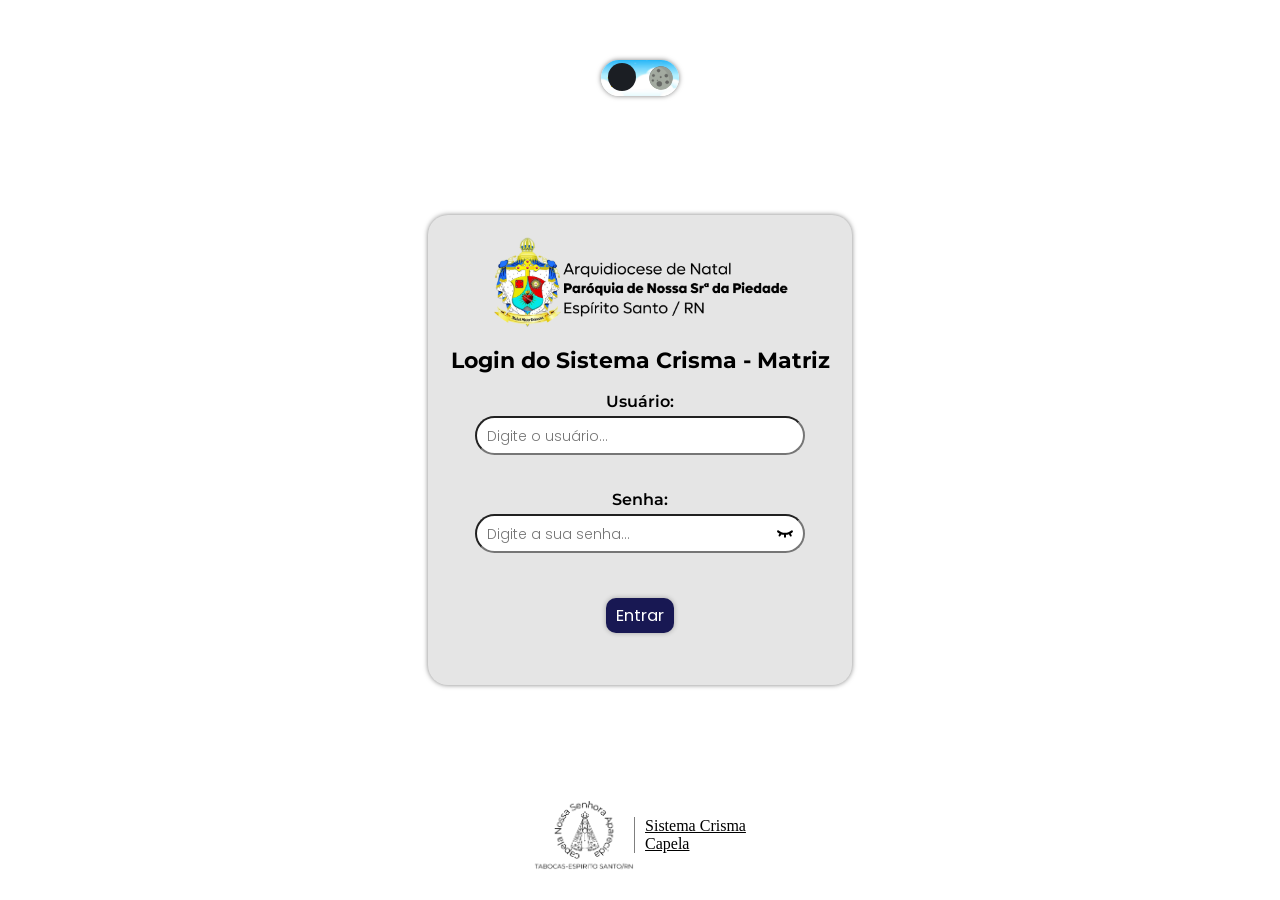
<file: index.html>
<!DOCTYPE html>
<html lang="pt-br">
<head>
    <meta charset="UTF-8">
    <meta name="viewport" content="width=device-width, initial-scale=1.0">
    <title>Login - Matriz de Nossa Senhora da Piedade</title>
    <link rel="icon" href="/assets/images/icons/logo-paroquia-uni.png" type="image/png">
    <link rel="stylesheet" href="/assets/styles/style.css">
</head>
<body class="page-login">
  
  <main class="login-container">
    <div class="btn-theme btn-theme-login" id="theme" style="z-index: 1000;">
          <img src="/assets/images/icons/sun-icon.svg" width="28px" alt="sun-icon" class="sun-icon">
          <div class="circle circle-login"></div>
          <img src="/assets/images/icons/moon-icon.svg" width="30px" alt="moon-icon" class="moon-icon">
    </div>
    
    <img src="/assets/images/logo-paroquia.png" alt="logo-capela" class="logo-capela" id="logoParoquia" style="margin-bottom: -20px;">

    <h2 class="h2-login" style="text-align: center;">Login do Sistema <br class="br-mobile"> Crisma - Matriz</h2>
    <form id="loginForm">
      <div class="input-group">
        <label for="username">Usuário:</label>
        <input type="text" id="username" name="username" placeholder="Digite o usuário..." required>
      </div>

      <div class="input-group password-group">
        <label for="password">Senha:</label>
        <input type="password" id="password" name="password" placeholder="Digite a sua senha..." required>
        <img src="/assets/images/icons/eye-close-icon.svg" alt="Mostrar/Esconder Senha" id="passwordToggleIcon" class="toggle-password-icon">
      </div>

      <button type="submit" class="btn-login">Entrar</button>
      <p id="errorMessage" class="error-message"></p>
    </form>
  </main>

  <div class="div-sis">
    <img src="/assets/images/icons/logo-ns-ap-dark.png" alt="logo-ns-ap" id="iconLogo">
    <a href="https://crisma-app.onrender.com/" class="link-sis">Sistema Crisma <br>Capela</a>
  </div>

  <script src="/assets/scripts/script.js"></script>
</body>
</html>
</file>
<file: assets/styles/style.css>
@import url('https://fonts.googleapis.com/css2?family=Barriecito&family=Cal+Sans&family=Cardo:ital,wght@0,400;0,700;1,400&family=Londrina+Shadow&family=Londrina+Solid:wght@100;300;400;900&family=Montserrat:ital,wght@0,100..900;1,100..900&family=Odibee+Sans&family=Poppins:ital,wght@0,100;0,200;0,300;0,400;0,500;0,600;0,700;0,800;0,900;1,100;1,200;1,300;1,400;1,500;1,600;1,700;1,800;1,900&display=swap');
/* Poppins, Cal Sans, Montserrat, Barriecito, Odibee Sans, Londrina Solid, Londrina Shadow, Cardo*/

@keyframes mexendo {
    0% {
        transform: rotate(180deg) translateX(0);
    }

    50% {
        transform: rotate(180deg) translateX(10px);
    }

    100% {
        transform: rotate(180deg) translateX(0);
    }
}

@keyframes mexendo2 {
    0% {
        transform: rotate(0deg) translateX(0);
    }

    50% {
        transform: rotate(0deg) translateX(10px);
    }

    100% {
        transform: rotate(0deg) translateX(0);
    }
}

* {
    transition: opacity 0.3s ease-in-out;
}

html {
    scroll-behavior: smooth;
}

body {
    box-sizing: border-box;
    padding: 0;
    margin: 0;
    max-width: 100%;

    display: flex;
    align-items: center;
    justify-content: center;
    flex-direction: column;

    text-align: justify;
    transition: background 0.3s ease-in-out;
}

main {
    width: 90%;
    max-width: 1200px;
    /* Adicionado max-width para telas grandes */
    margin: 0 auto;
    /* Centraliza o conteúdo principal */
    padding: 10px;
}

table {
    width: 100%;
    table-layout: fixed;
    /* Essencial para tabelas responsivas */
    text-align: center;
    border-radius: 10px;
    /* border: 2px solid black; */
    /* REMOVIDO: A borda será aplicada via thead e tbody */
    box-shadow: 0px 0px 6px rgb(0, 0, 0, 0.2);
    border-collapse: collapse;
    /* NOVO: Para bordas únicas */
}

th,
td {
    font-family: "Poppins", system-ui, -apple-system, BlinkMacSystemFont, 'Segoe UI', Roboto, Oxygen, Ubuntu, Cantarell, 'Open Sans', 'Helvetica Neue', sans-serif;
    border: 1px solid rgba(0, 0, 0, 0.1);
    /* NOVO: Borda para células */
    padding: 8px;
    /* Ajuste o padding se necessário */

    word-wrap: break-word;
    /* word-wrap: nowrap; */

    /* Quebra palavras longas */
    font-size: 14px;
    /* NOVO: Diminuído o tamanho da fonte para as células */
}

form {
    border-radius: 20px;
}

.a-encontros {
    color: #181853;
}

.tr-1 {
    background-color: #fff;
}

.tr-2 {
    background-color: rgb(0, 0, 0, 0.05);
}

.seta-icon {
    position: absolute;
    left: 30px;
    width: 40px;
    height: auto;
    text-decoration: none;

    animation: mexendo 2s linear infinite;
}

.seta-icon-ind {
    position: absolute;
    right: 30px;
    width: 40px;
    height: auto;
    text-decoration: none;

    animation: mexendo2 2s linear infinite;
}

.titulo {
    text-align: center;
    font-size: 16.5px;
    background: #181853;
    color: #fff;
    padding: 10px;
    border-radius: 5px 5px 0 0;
}

/* Título na página de encontros */
.page-encontros .titulo {
    border-radius: 10px 10px 0 0;
    /* Ajusta o border-radius para a tabela de encontros */
}

button.icon {
    border: none;
    background: none;
    font-size: 18px;
    cursor: pointer;
    padding: 2px 0px;
}

.add-crismando,
.add-crismando-faltas {
    font-family: "Poppins", system-ui, -apple-system, BlinkMacSystemFont, 'Segoe UI', Roboto, Oxygen, Ubuntu, Cantarell, 'Open Sans', 'Helvetica Neue', sans-serif;
    font-weight: 500;
}

/* NOVO: Estilo para centralizar o botão de novo encontro */
#novoEncontroBtn,
#novoCrismandoBtn {
    /* Aplicado também ao novo botão de crismando */
    display: block;
    /* Garante que o botão ocupe sua própria linha */
    margin: 15px auto;
    margin-top: 5px;
    /* Centraliza horizontalmente e adiciona margem */
    color: white;
    font-family: "Poppins", system-ui, -apple-system, BlinkMacSystemFont, 'Segoe UI', Roboto, Oxygen, Ubuntu, Cantarell, 'Open Sans', 'Helvetica Neue', sans-serif;
    font-weight: 500;
    font-size: 20px;
    background-color: #181853;
    padding: 3px 10px;
    border-radius: 50%;
    margin-bottom: 15px;
    border: none;
    /* Garante que não tenha borda padrão */
    cursor: pointer;
    /* Indica que é clicável */
    z-index: 10000;
}

/* NOVO: Contêiner para a tabela de encontros para rolagem */
.table-container {
    overflow-x: auto;
    /* Adiciona barra de rolagem horizontal se necessário */
    -webkit-overflow-scrolling: touch;
    /* Melhora a rolagem em touch screens */
}


#formDialog,
#crismandoFormDialog {
    /* Aplicado também ao novo modal de crismando */
    width: 81%;
    max-width: 500px;
    /* Limita a largura máxima do modal */
    border: none;
    border-radius: 20px;
    box-shadow: 0px 0px 5px rgb(0, 0, 0, 0.9);
    padding: 20px;
    /* Adicionado padding para melhor espaçamento */
}

#encontroForm,
#crismandoForm {
    /* Aplicado também ao novo formulário de crismando */
    display: flex;
    align-items: center;
    justify-content: center;
    flex-direction: column;
    gap: 20px;
}

#formTitulo,
#crismandoFormTitulo {
    /* Aplicado também ao novo título do formulário de crismando */
    font-family: "Montserrat", system-ui, -apple-system, BlinkMacSystemFont, 'Segoe UI', Roboto, Oxygen, Ubuntu, Cantarell, 'Open Sans', 'Helvetica Neue', sans-serif;
    font-size: 24px;
    display: flex;
    align-items: center;
    justify-content: center;
    margin-top: 0;
    /* Remove margem superior padrão */
    margin-bottom: 20px;
    /* Adiciona margem inferior */
}

label {
    display: flex;
    align-items: center;
    justify-content: center;
    flex-direction: column;
    width: 100%;
    /* Faz a label ocupar a largura total no formulário */
}

label input[type="text"],
label input[type="date"],
label input[type="time"],
label input[type="number"] {
    /* Incluído input[type="number"] */
    width: calc(100% - 12px);
    /* Ajusta largura considerando padding e borda */
    padding: 5px;
    border-radius: 10px;
    background-color: rgb(24, 24, 83, 0.5);
    color: white;
    font-family: "Montserrat", system-ui, -apple-system, BlinkMacSystemFont, 'Segoe UI', Roboto, Oxygen, Ubuntu, Cantarell, 'Open Sans', 'Helvetica Neue', sans-serif;
    border: 1px solid black;
    box-sizing: border-box;
    /* Garante que padding e border sejam incluídos na largura */
}

/* Estilos específicos para os labels dos inputs (assunto, local, data, hora, etc.) */
.assunto,
.local,
.data,
.hora {
    margin-bottom: 5px;
    font-family: "Poppins", system-ui, -apple-system, BlinkMacSystemFont, 'Segoe UI', Roboto, Oxygen, Ubuntu, Cantarell, 'Open Sans', 'Helvetica Neue', sans-serif;
    font-weight: 500;
}

#dataPreview {
    font-size: 12px;
    color: #666;
    margin-top: -10px;
    /* Ajuste para ficar mais próximo do input */
    text-align: center;
}

menu {
    display: flex;
    align-items: center;
    justify-content: center;
    flex-wrap: wrap;
    /* Alterado de "wrap" para "flex-wrap" para correção */
    gap: 10px;
    padding-left: 0;
    list-style: none;
    /* Remove bolinhas padrão de lista */
    margin-top: 20px;
    /* Adiciona margem acima dos botões */
}

menu>button {
    color: white;
    font-family: "Poppins", system-ui, -apple-system, BlinkMacSystemFont, 'Segoe UI', Roboto, Oxygen, Ubuntu, Cantarell, 'Open Sans', 'Helvetica Neue', sans-serif;
    font-weight: 500;
    font-size: 16.5px;
    padding: 5px 10px;
    border-radius: 10px;
    margin-bottom: 0;
    /* Removido margin-bottom para melhor alinhamento com gap */
    border: none;
    cursor: pointer;
}

#cancelarCrismandoBtn,
#cancelarBtn {
    background-color: rgb(255, 0, 0, 0.8);
    border-bottom: 2px solid rgb(181, 2, 2, 0.8);
}

#salvarCrismandoBtn,
#salvarBtn {
    background-color: rgb(0, 255, 0, 0.8);
    border-bottom: 2px solid rgb(20, 181, 2, 0.8);
}

.btn-theme {
    cursor: pointer;
    position: absolute;
    top: 10px;
    left: 8px;
    border-radius: 20px;
    background-image: url("/assets/images/ceu-bg.jpg");
    background-position: center center;
    background-size: cover;
    background-repeat: no-repeat;
    padding: 3.5px 10px 0px 10px;
    box-shadow: 0px 0px 5px rgba(0, 0, 0, 0.5);
}

.btn-theme img {
    position: relative;
    cursor: pointer;
}

.moon-icon {
    position: absolute;
    left: 7px;
    transform: rotate(-180deg);
    transition: 0.3s;
}

.sun-icon {
    position: absolute;
    right: 5px;
    transform: rotate(180deg);
    transition: 0.3s;
}

.circle {
    z-index: 1000;
    background-color: #1b1e23;
    padding: 14px;
    border-radius: 50%;

    position: absolute;
    cursor: pointer;
    top: 5px;
    left: 6.5px;

    transition: 0.3s ease-in-out;
}

.btn-theme-encont {
    position: absolute;
    top: 10px;
    right: 8px;
    border-radius: 20px;
    background-image: url("/assets/images/ceu-bg.jpg");
    background-position: center center;
    background-size: cover;
    background-repeat: no-repeat;
    padding: 3.5px 10px 0px 10px;
    box-shadow: 0px 0px 5px rgba(0, 0, 0, 0.5);
    cursor: pointer;
}

.btn-theme-encont img {
    position: relative;
    cursor: pointer;
}

.logo-capela {
    display: block;
    margin-top: 20px;
    position: relative;
    bottom: 20px;
    width: 300px;
    height: auto;
}

/* Dark theme */
.dark {
    transition: background 0.3s ease-in-out;
}

body.dark {
    background-color: #1b1e23;
    transition: background 0.3s ease-in-out;
}

label.dark {
    color: white;
}

.circle.dark {
    transition: 0.3s ease-in-out;
    background-color: white;
    left: 48px;
}

.circle.dark {
    transition: 0.3s ease-in-out;
    background-color: rgb(255, 255, 255);
    top: 4px;
    left: 49.5px;
}

#theme.dark {
    background-image: url("/assets/images/ceu-dark.jpg");
    background-position: bottom center;
    background-size: cover;
    background-repeat: no-repeat;
}

.sun-icon.dark {
    transform: rotate(-180deg);
    transition: 0.8s ease-out;
}

.moon-icon.dark {
    transform: rotate(180deg);
    transition: 0.8s ease-out;
}

.titulo.dark {
    background-color: #181853;
}

/* .tr-1.dark {
    color: white;
    background-color: rgb(0, 0, 0, 0.1);
} */

.tr-2.dark {
    color: white;
    background-color: rgb(255, 255, 255, 0.2);
}

body.dark td {
    color: white;
    background-color: rgb(0, 0, 0, 0.1);
}

body.dark .tr-1 {
    color: white;
    background-color: rgb(0, 0, 0, 0.3);
}

body.dark button {
    color: white;
}

.td2.dark {
    background-color: rgb(0, 0, 0, 0);
}

.a-encontros.dark {
    color: rgb(145, 145, 234);
}

.encont-label.dark {
    color: white;
    background-color: rgb(255, 255, 255, 0.3);
}

#crismandoFormDialog.dark {
    color: white;
    background-color: #1b1e23;
}

#formDialog.dark {
    color: white;
    background-color: #1b1e23;
}

#dataPreview.dark {
    color: rgb(255, 255, 255, 0.5);
}

#qtdAlunos.dark {
    background-color: rgb(0, 0, 0, 0);
}

.crismando-presencas {
    margin-bottom: 5px;
    font-family: "Poppins", system-ui, -apple-system, BlinkMacSystemFont, 'Segoe UI', Roboto, Oxygen, Ubuntu, Cantarell, 'Open Sans', 'Helvetica Neue', sans-serif;
    font-weight: 500;
}

.crismando-presencas input {
    padding: 5px;
    border-radius: 10px;
    background-color: rgb(24, 24, 83, 0.5);
    /* Example color */
    border: none;
    outline: none;
    color: white;
}

/* Adjust table headers and cells if needed for spacing */
th,
td {
    text-align: center;
}

#generateReportBtn {
    margin-top: 20px;
    margin-bottom: 30px;
    padding-right: 15px;

    border: none;
    border-bottom: 2px solid rgb(24, 24, 83, 0.8);
    box-shadow: 0px 0px 3px rgb(0, 0, 0, 0.5);
    cursor: pointer;

    color: white;
    font-family: "Montserrat", system-ui, -apple-system, BlinkMacSystemFont, 'Segoe UI', Roboto, Oxygen, Ubuntu, Cantarell, 'Open Sans', 'Helvetica Neue', sans-serif;
    font-weight: 500;
    font-size: 15px;
    background-color: rgb(24, 24, 83, 0.8);

    border-radius: 10px;

    display: flex;
    align-items: center;
    justify-content: center;
    white-space: nowrap;
}

.pdf-icon {
    position: relative;
    width: 60px;
    height: auto;
    margin-left: 0;
    padding-left: 0;
}

.btn-word-download {
    text-decoration: none;
    text-align: center;

    margin-top: 20px;
    margin-bottom: 30px;
    padding-right: 15px;

    border: none;
    border-bottom: 2px solid rgb(24, 24, 83, 0.6);
    box-shadow: 0px 0px 3px rgb(0, 0, 0, 0.5);
    cursor: pointer;

    color: white;
    font-family: "Montserrat", system-ui, -apple-system, BlinkMacSystemFont, 'Segoe UI', Roboto, Oxygen, Ubuntu, Cantarell, 'Open Sans', 'Helvetica Neue', sans-serif;
    font-weight: 500;
    font-size: 15px;
    background-color: rgb(24, 24, 83, 0.5);

    border-radius: 10px;

    display: flex;
    align-items: center;
    justify-content: center;
    white-space: nowrap;
}

.word-icon {
    position: relative;
    width: 50px;
    height: auto;
    padding: 5px 10px 5px 5px;
}

.modal {
    display: none;
    /* Escondido por padrão */
    position: fixed;
    /* Fica por cima de tudo */
    z-index: 100000;
    /* Z-index alto para ficar na frente */
    left: 0;
    top: 0;
    width: 100%;
    /* Largura total */
    height: 100%;
    /* Altura total */
    overflow: auto;
    /* Habilita scroll se o conteúdo for muito grande */
    background-color: rgba(0, 0, 0, 0.4);
    /* Fundo semi-transparente */
}

.modal-content {
    background-color: #fefefe;
    margin: 10% auto; /* Ajustado para 10% para subir um pouco o modal */
    padding: 20px;
    border: 1px solid #888;
    width: 80%;
    max-width: 500px; /* Adicionado um max-width para não ficar muito grande em telas largas */
    border-radius: 8px;
    position: relative; /* Essencial para o close-button absoluto */
    box-shadow: 0 4px 8px rgba(0, 0, 0, 0.2);
}

.modal-content h2 {
    font-family: "Montserrat", system-ui, -apple-system, BlinkMacSystemFont, 'Segoe UI', Roboto, Oxygen, Ubuntu, Cantarell, 'Open Sans', 'Helvetica Neue', sans-serif;
    margin-right: 40px; /* Garante que o H2 não se estenda sob o botão 'x' */
    /* Outros estilos do h2 podem permanecer */
    text-align: center; /* Centraliza o título */
    margin-bottom: 20px;
    color: #333;
}

.close-button {
    color: #aaa;
    float: right;
    font-size: 28px;
    font-weight: bold;
    position: absolute; /* Torna o botão absoluto */
    right: 15px; /* Posição à direita */
    top: 10px; /* Posição no topo */
    z-index: 1001; /* Garante que fique acima de outros elementos do modal */
}

.close-button:hover,
.close-button:focus {
    color: black;
    text-decoration: none;
    cursor: pointer;
}

#encontrosRadioButtons label {
    font-family: "Poppins", system-ui, -apple-system, BlinkMacSystemFont, 'Segoe UI', Roboto, Oxygen, Ubuntu, Cantarell, 'Open Sans', 'Helvetica Neue', sans-serif;
    display: block;
    margin-bottom: 20px;
    cursor: pointer;
}

#encontrosRadioButtons input[type="radio"] {
    cursor: pointer;
    margin-right: 0px;
}

#confirmSelectionBtn {
    font-family: "Poppins", system-ui, -apple-system, BlinkMacSystemFont, 'Segoe UI', Roboto, Oxygen, Ubuntu, Cantarell, 'Open Sans', 'Helvetica Neue', sans-serif;
    background-color: #4CAF50;
    color: white;
    padding: 5px 10px;
    border: none;
    border-radius: 5px;
    cursor: pointer;
    margin-top: 20px;
    border-bottom: 2px solid #3c8b40;

    display: block;
    margin-left: auto;
    margin-right: auto;
}

#confirmSelectionBtn:hover {
    background-color: #45a049;
}

#faltasDetailsModal .modal-content {
    /* Pode usar os mesmos estilos do .modal-content ou personalizar */
    padding: 30px;
}

#faltasDetailsModal h2 {
    margin-bottom: 25px;
}


#faltasList {
    max-height: 300px; /* Limita a altura da lista de faltas */
    overflow-y: auto; /* Adiciona scroll se a lista for muito longa */
    border: 1px solid #ddd;
    padding: 10px;
    border-radius: 5px;
}

#faltasList ul {
    list-style: none; /* Remove marcadores de lista padrão */
    padding: 0;
    margin: 0;
}

#faltasList li {
    font-family: "Cardo", 'Times New Roman', Times, serif, system-ui, -apple-system, BlinkMacSystemFont, 'Segoe UI', Roboto, Oxygen, Ubuntu, Cantarell, 'Open Sans', 'Helvetica Neue', sans-serif;
    padding: 8px 0;
    border-bottom: 1px dashed #eee;
    font-size: 1em;
    font-weight: 900;
    color: black;
}

#faltasList li:last-child {
    border-bottom: none;
}

/* Para o modo escuro */
#faltasList.dark {
    border-color: #667;
}

#faltasList.dark li {
    border-bottom-color: #444;
    color: white; 
}

#faltasList p {
    text-align: center;
    color: #777;
    font-style: italic;
}

#faltasList.dark p {
    color: white;
}

/* Certifique-se que o .close-button esteja definido corretamente para ambos os modais */
.modal .close-button {
    z-index: 1000;
    color: #aaaaaa;
    float: right;
    font-size: 28px;
    font-weight: bold;
}

.close-button.dark:hover,
.close-button.dark:focus {
    color: white; /* Para o tema escuro */
}

.modal-content.dark {
    background-color: #333;
    border-color: #555;
    color: #eee;
}

.modal-content.dark h2 {
    color: #eee;
}

.logo-capela.dark {
    display: block;
}

.page-login {
    display: flex;
    align-items: center;
    justify-content: center;
    height: 100vh;
}

.h2-login {
    font-family: "Montserrat", system-ui, -apple-system, BlinkMacSystemFont, 'Segoe UI', Roboto, Oxygen, Ubuntu, Cantarell, 'Open Sans', 'Helvetica Neue', sans-serif;
    font-weight: 700;
    font-size: 22px;
}

.login-container {
    display: flex;
    align-items: center;
    justify-content: center;
    flex-direction: column;
    
    padding: 20px;
    width: 30%;
    height: auto;
    border-radius: 20px;
    
    background-color: rgb(0, 0, 0, 0.1);
    box-shadow: 0px 0px 5px rgb(0, 0, 0, 0.5);
}

#loginForm {
    display: flex;
    align-items: center;
    justify-content: center;
    flex-direction: column;
    gap: 20px;
}

.input-group > label {
    font-family: "Montserrat", system-ui, -apple-system, BlinkMacSystemFont, 'Segoe UI', Roboto, Oxygen, Ubuntu, Cantarell, 'Open Sans', 'Helvetica Neue', sans-serif;
    font-weight: 600;
    font-size: 16px;
    margin-bottom: 5px;
}

.input-group > input {
    font-family: "Poppins", system-ui, -apple-system, BlinkMacSystemFont, 'Segoe UI', Roboto, Oxygen, Ubuntu, Cantarell, 'Open Sans', 'Helvetica Neue', sans-serif;
    font-size: 16px;
    border-radius: 40px;
    padding: 5px;

    outline: none;
}

.input-group > input::placeholder {
    font-family: "Poppins", system-ui, -apple-system, BlinkMacSystemFont, 'Segoe UI', Roboto, Oxygen, Ubuntu, Cantarell, 'Open Sans', 'Helvetica Neue', sans-serif;
    font-size: 14px;
    padding: 0px 5px;
    font-weight: 300;
}

.btn-login {
    font-family: "Poppins", system-ui, -apple-system, BlinkMacSystemFont, 'Segoe UI', Roboto, Oxygen, Ubuntu, Cantarell, 'Open Sans', 'Helvetica Neue', sans-serif;
    font-size: 16.5px;
    background-color: #181853;
    box-shadow: 0px 0px 5px rgb(0, 0, 0, 0.3);
    border-radius: 10px;
    padding: 5px 10px;
    color: white;
    border: none;
    z-index: 100;
    margin-top: 10px;
    margin-bottom: -20px;
    transition: 0.15s ease;
}

.btn-login:hover {
    transition: background 0.15s ease;
    background-color: #4b4ba3;
}

.btn-login:active {
    transition: 0.15s ease;
    transform: scale(0.95);
}

.btn-login:hover {
    cursor: pointer;
}

.error-message {
    color: black;
    font-family: "Cardo", system-ui, -apple-system, BlinkMacSystemFont, 'Segoe UI', Roboto, Oxygen, Ubuntu, Cantarell, 'Open Sans', 'Helvetica Neue', sans-serif;
}

.page-login.dark {
    background-color: #1b1e23;
}

.h2-login.dark {
    color: white;
}

body.dark .error-message {
    color: white;
}

.logout-button {
    font-family: "Poppins", system-ui, -apple-system, BlinkMacSystemFont, 'Segoe UI', Roboto, Oxygen, Ubuntu, Cantarell, 'Open Sans', 'Helvetica Neue', sans-serif;
    position: fixed; /* Ou relative, dependendo do container pai */
    bottom: 10px; /* Ajuste a posição conforme necessário */
    right: 10px; /* Ajuste a posição conforme necessário */
    background-color: #d9534f; /* Cor vermelha para o botão de sair */
    color: white;
    padding: 5px 10px;
    border: none;
    border-radius: 5px;
    cursor: pointer;
    font-size: 14px;
    z-index: 999; /* Para garantir que ele apareça sobre outros elementos */
    width: auto;
    max-width: 90%;
    white-space: nowrap;
}

.logout-button:hover {
    background-color: #c9302c;
}

.logout-button.dark {
    background-color: #a0403d;
}

/* Estilos para a página de login quando no tema dark */
.page-login.dark {
    background-color: #1b1e23; /* Fundo da página de login no tema dark */
}

.h2-login.dark {
    color: white; /* Cor do título de login */
}

/* Estilos para inputs e labels APENAS dentro do container de login no tema dark */
.login-container label.dark {
    color: white;
}

.login-container input.dark {
    background-color: #3b3f46;
    color: #fff;
    border-color: #555;
}

.login-container .input-group > input.dark::placeholder {
    color: #aaa;
}

.circle-login.dark {
    transition: 0.3s ease-in-out;
    background-color: rgb(255, 255, 255);
    top: 2.3px;
    left: 45px;
}

body.dark .btn-theme {
    background-image: url('/assets/images/ceu-dark.jpg');
    background-position: bottom center;
    background-size: cover;
    background-repeat: no-repeat;
}

body.dark .btn-theme-encont {
    background-image: url('/assets/images/ceu-dark.jpg');
    background-position: bottom center;
    background-size: cover;
    background-repeat: no-repeat;
}

/* Estilo para o botão de login no tema dark (se houver um btn-login.dark) */
.btn-login.dark {
    background-color: #0d0d3d; /* Um tom mais escuro para o botão */
    color: white;
    border-color: #2a2a5a;
}

.btn-theme-login {
    position: fixed;
    top: 60px;
    left: 50%;
    transform: translateX(-50%);
    z-index: 1000;
    padding: 3px 10px;

    display: flex;
    align-items: center;
    justify-content: center;
}

.circle-login {
    z-index: 1000;
    background-color: #1b1e23;
    padding: 14px;
    border-radius: 50%;

    position: absolute;
    cursor: pointer;
    top: 3px;
    left: 6.5px;

    transition: 0.3s ease-in-out;
}

/* Estilos para o grupo de input, garantindo que o posicionamento relativo funcione */
.input-group {
    position: relative; /* Isso já existe e é essencial */
    margin-bottom: 15px;
    width: 100%;
    display: flex;
    flex-direction: column;
    align-items: center;
}

/* Estilos para o ícone de alternância da senha */
.toggle-password-icon {
    width: 25px;
    height: auto;
    position: absolute;
    right: 10px; /* Ajuste para posicionar o ícone mais próximo da borda direita do input */
    top: 70%; /* Centraliza verticalmente o ícone */
    transform: translateY(-50%); /* Ajuste fino para centralização vertical perfeita */
    cursor: pointer;
    z-index: 2; /* Garante que o ícone esteja acima do input */
    background-color: transparent; /* Valor correto para cor de fundo transparente */
    border: none;
    width: 20px; /* Defina uma largura explícita para o ícone para consistência */
    height: auto; /* Mantém a proporção da imagem */
    transition: 0.3s ease;
}

.a-c {
    font-family: "Cardo", system-ui, -apple-system, BlinkMacSystemFont, 'Segoe UI', Roboto, Oxygen, Ubuntu, Cantarell, 'Open Sans', 'Helvetica Neue', sans-serif;
    color: black;
    margin-top: 15px;
    margin-bottom: 10px;
}

body.dark .a-c {
    color: rgb(255, 255, 255, 0.5);
}

.checkbox-list {
    display: flex;
    flex-direction: column;
    gap: 10px;
    margin-top: 20px;
    max-height: 200px;
    overflow-y: auto;
    border: 1px solid #ccc;
    padding: 10px;
    border-radius: 5px;
}

body.dark .checkbox-list {
    border-color: #666;
}

.checkbox-list label {
    font-family: "Cardo", system-ui, -apple-system, BlinkMacSystemFont, 'Segoe UI', Roboto, Oxygen, Ubuntu, Cantarell, 'Open Sans', 'Helvetica Neue', sans-serif;
    display: flex;
    flex-direction: row;
    align-items: center;
    gap: 10px;
    cursor: pointer;
    user-select: none;
}

.checkbox-list input[type="checkbox"] {
    width: 18px;
    height: 18px;
}

.mdl-p {
    display: flex;
    align-items: center;
    justify-content: center;
    flex-direction: column;
    font-family: "Times New Roman", system-ui, -apple-system, BlinkMacSystemFont, 'Segoe UI', Roboto, Oxygen, Ubuntu, Cantarell, 'Open Sans', 'Helvetica Neue', sans-serif;
    margin-bottom: -10px;
    opacity: 0.6;
}

.div-sis {
    position: fixed;
    bottom: 30px;

    display: flex;
    align-items: center;
    justify-content: center;
    flex-direction: row;
}

.div-sis img {
    width: 100px;
}

.link-sis {
    align-items: center;
    border-left: 1px solid rgb(0, 0, 0, 0.5);
    padding-left: 10px;
    font-size: 16px;
    color: black;
}

body.dark .link-sis {
    color: white;
    border-left: 1px solid rgb(255, 255, 255, 0.5);
}

.br-mobile {
    display: none;
}





@media screen and (max-width: 768px) {
    main {
        width: 95%;
    } 
   
    #generateReportBtn {
        margin-bottom: 20px;
    }

    .logo-capela {
        margin-top: 10px;
        width: 200px;
        height: auto;
        position: relative;
        bottom: 10px;
    }

    #novoEncontroBtn,
    #novoCrismandoBtn {
        padding: 2.5px 10px;
        position: fixed;
        right: 10px;
        bottom: -7px;
    }

    article {
        margin-top: 50px;
    }

    section {
        border-radius: 20px;
    }

    .sect-encont {
        margin-top: 50px;
    }

    .login-container {
        width: 80%;
    }

    .logout-button {
        position: fixed;
        bottom: 10px;
        left: 10px;
        width: auto;
        max-width: 15%;
        white-space: nowrap;
    }

    .a-c {
        display: none;
    }

    .modal-mobile-faltas {
        height: auto;
    }

    .checkbox-mobile-faltas {
        max-height: 300px;
        overflow-y: auto;
        padding-right: 10px;
    }

    .modal-open {
        overflow: hidden;
        position: fixed;
    }

    .btn-theme-login {
        position: absolute;
        top: 30px;
    }

    .login-container {
        margin-bottom: 10px;
    }

    .div-sis {
        position: absolute;
        bottom: 10px;

        display: flex;
        align-items: center;
        justify-content: center;
        flex-direction: row;
    }

    .br-mobile {
        display: block;
    }
}

@media screen and (max-width: 1024px) and (orientation: landscape) {
    #novoEncontroBtn, 
    #novoCrismandoBtn {
        position: absolute;
        top: 5px;
        left: 10px;
        height: 35px;
        width: 35px;
    }

    #logoutBtn {
        padding: 5px 10px;
        width: auto;
        max-width: 7%;

        right: 10px;
        bottom: 10px;
        top: auto;
        left: auto;
    }

    .modal-open {
        overflow: hidden;
        position: fixed;
    }

}
</file>
